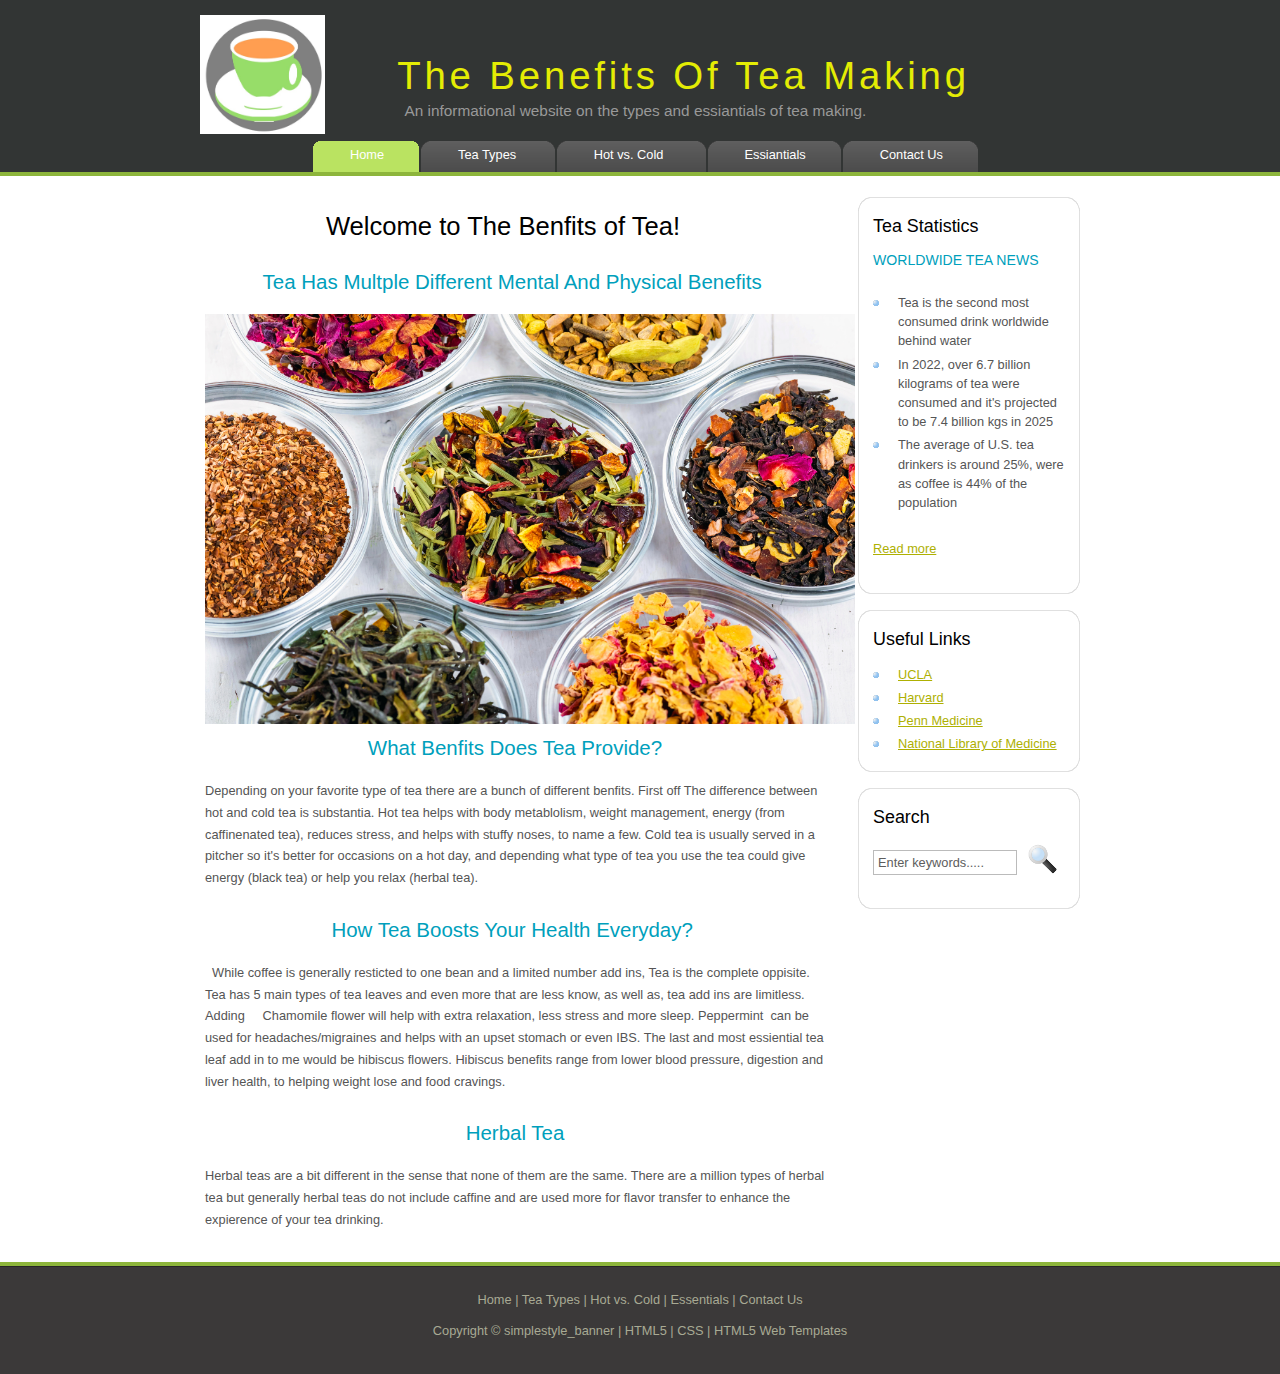
<file: index.html>
<!DOCTYPE HTML>
<html>

<head>
  <title>The Benefits of Tea</title>
  <meta name="description" content="website description" />
  <meta name="keywords" content="website keywords, website keywords" />
  <meta http-equiv="Content-Type" content="text/html; charset=iso-8859-1" />
  <link rel="stylesheet" type="text/css" href="style/style.css" />
  <style type="text/css">
  body,td,th {
    font-family: "trebuchet ms", arial, sans-serif;
    font-size: 0.8em;
}
  </style>
</head>

<body>
  <div id="main">
    <div id="header">
      <div id="logo">
		  <img src="images/Tea logo.jpg" width="125" class="logo" alt="Tea Mug Logo">
        <div id="logo_text">
			
          <!-- class="logo_colour", allows you to change the colour of the text -->
          <h1><a href="index.html" class="left"><span class="logo_colour logo_text">The Benefits Of Tea Making</span></a></h1>
          <h2 class="logo_text left">&nbsp; &nbsp; &nbsp; &nbsp; &nbsp; &nbsp; &nbsp; &nbsp; &nbsp; &nbsp; &nbsp; &nbsp; &nbsp; &nbsp; &nbsp; &nbsp; &nbsp; &nbsp; &nbsp; &nbsp; &nbsp; &nbsp; &nbsp; An informational website on the types and essiantials of tea making.</h2>
          <p>&nbsp;</p>
        </div>
      </div>
      <div id="menubar">
        <ul id="menu">
          <!-- put class="selected" in the li tag for the selected page - to highlight which page you're on -->
          <li class="selected"><a href="index.html">Home</a></li>
          <li><a href="teatypes.html">Tea Types&nbsp;</a></li>
          <li><a href="hotvscold.html">Hot vs. Cold &nbsp;</a></li>
          <li><a href="essentials.html">Essiantials</a></li>
          <li><a href="contact.html">Contact Us</a></li>
        </ul>
      </div>
    </div>
    <div id="content_header"></div>
    <div id="site_content">
      <div></div>
	  <div id="sidebar_container">
        <div class="sidebar">
          <div class="sidebar_top"></div>
          <div class="sidebar_item">
            <!-- insert your sidebar items here -->
            <h3>Tea Statistics</h3>
            <h4>Worldwide Tea news</h4>
			   <p></p>
			  <ul>
			  <li>Tea is the second most consumed drink worldwide behind water</li>
				  <li>In 2022, over 6.7 billion kilograms of tea were consumed and it's projected to be 7.4 billion kgs in 2025</li>
				  <li>The average of U.S. tea drinkers is around 25%, were as coffee is 44% of the population&nbsp; &nbsp; </li>
			  </ul>
            
            <p><br /><a href="https://www.zesttea.com/blogs/zest-blog/tea-vs-coffee-caffeine-consumption-and-popularity">Read more</a></p>
          </div>
          <div class="sidebar_base"></div>
        </div>
        <div class="sidebar">
          <div class="sidebar_top"></div>
          <div class="sidebar_item">
            <h3>Useful Links</h3>
            <ul>
              <li><a href="https://www.uclahealth.org/news/6-health-benefits-of-drinking-black-tea">UCLA</a></li>
              <li><a href="https://www.hsph.harvard.edu/nutritionsource/food-features/tea/">Harvard</a></li>
              <li><a href="https://www.pennmedicine.org/updates/blogs/health-and-wellness/2019/december/health-benefits-of-tea">Penn Medicine</a></li>
			<li><a href="https://www.ncbi.nlm.nih.gov/pmc/articles/PMC4055352/">National Library of Medicine</a></li>
            </ul>
          </div>
          <div class="sidebar_base"></div>
        </div>
        <div class="sidebar">
          <div class="sidebar_top"></div>
          <div class="sidebar_item">
            <h3>Search</h3>
            <form method="post" action="#" id="search_form">
              <p>
                <input class="search" type="text" name="search_field" value="Enter keywords....." />
                <input name="search" type="image" style="border: 0; margin: 0 0 -9px 5px;" src="style/search.png" alt="Search" title="Search" />
              </p>
            </form>
          </div>
          <div class="sidebar_base"></div>
        </div>
      </div>
      <div id="content">
        <!-- insert the page content here -->
        <h1> &nbsp; &nbsp; &nbsp; &nbsp; &nbsp; &nbsp; &nbsp; &nbsp; &nbsp;Welcome to The Benfits of Tea!&nbsp;</h1>
		  <h2>Tea has multple different mental and physical benefits&nbsp;</h2>
		<img src="images/Herbal Tea.jpg" width="650" height="410" alt=""/>
		<h2>What benfits does Tea provide?</h2>
        <p>Depending on your favorite type of tea there are a bunch of different benfits. First off The difference between hot and cold tea is substantia. Hot tea helps with body metablolism, weight management, energy (from caffinenated tea), reduces stress, and helps with stuffy noses, to name a few. Cold tea is usually served in a pitcher so it's better for occasions on a hot day, and depending what type of tea you use the tea could give energy (black tea) or help you relax (herbal tea).&nbsp; &nbsp; &nbsp; &nbsp; &nbsp; &nbsp; &nbsp; &nbsp; &nbsp; &nbsp; &nbsp; &nbsp; &nbsp; &nbsp; &nbsp; &nbsp; &nbsp;</p>
	    <h2>How Tea boosts your health everyday?&nbsp;</h2>
        <p>&nbsp; While coffee is generally resticted to one bean and a limited number add ins, Tea is the complete oppisite. Tea has 5 main types of tea leaves and even more that are less know, as well as, tea add ins are limitless. Adding&nbsp; &nbsp; &nbsp;Chamomile flower will help with extra relaxation, less stress and more sleep. Peppermint&nbsp; can be used for headaches/migraines and helps with an upset stomach or even IBS. The last and most essiential tea leaf add in to me would be hibiscus flowers. Hibiscus benefits range from lower blood pressure, digestion and liver health, to helping weight lose and food cravings.&nbsp; &nbsp; &nbsp; &nbsp; &nbsp; &nbsp;&nbsp;</p>
        
		  <h2>Herbal Tea</h2>
		  <p>Herbal teas are a bit different in the sense that none of them are the same. There are a million types of herbal tea but generally herbal teas do not include caffine and are used more for flavor transfer to enhance the expierence of your tea drinking.</p>
        
      </div>
    </div>
    <div id="content_footer"></div>
    <div id="footer">
      <p><a href="index.html">Home</a> | <a href="teatypes.html">Tea Types</a> | <a href="hotvscold.html">Hot vs. Cold</a> | <a	href="essentials.html">Essentials</a> | <a href="contact.html">Contact Us</a></p>
      <p>Copyright &copy; simplestyle_banner | <a href="http://validator.w3.org/check?uri=referer">HTML5</a> | <a href="http://jigsaw.w3.org/css-validator/check/referer">CSS</a> | <a href="http://www.html5webtemplates.co.uk">HTML5 Web Templates</a></p>
    </div>
  </div>
</body>
</html>
</file>
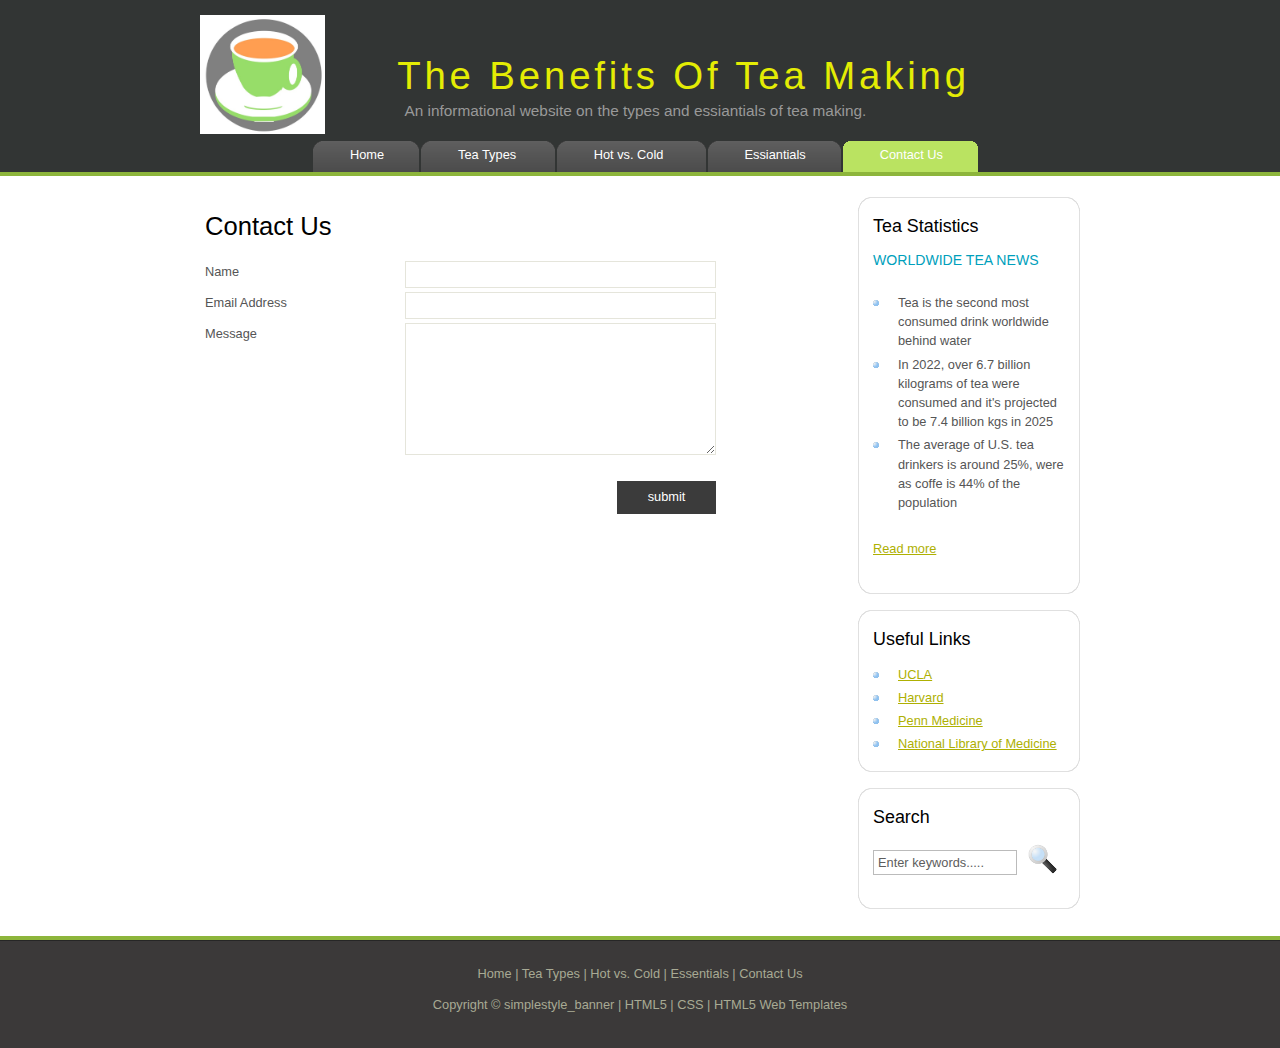
<file: contact.html>
<!DOCTYPE HTML>
<html>

<head>
  <title>simplestyle_banner - contact us</title>
  <meta name="description" content="website description" />
  <meta name="keywords" content="website keywords, website keywords" />
  <meta http-equiv="content-type" content="text/html; charset=windows-1252" />
  <link rel="stylesheet" type="text/css" href="style/style.css" />
</head>

<body>
  <div id="main">
    <div id="header">
      <div id="logo">
        <img src="images/Tea logo.jpg" width="125" class="logo" alt="Tea Mug Logo">
        <div id="logo_text">
			
          <!-- class="logo_colour", allows you to change the colour of the text -->
          <h1><a href="index.html" class="left"><span class="logo_colour logo_text">The Benefits Of Tea Making</span></a></h1>
          <h2 class="logo_text left">&nbsp; &nbsp; &nbsp; &nbsp; &nbsp; &nbsp; &nbsp; &nbsp; &nbsp; &nbsp; &nbsp; &nbsp; &nbsp; &nbsp; &nbsp; &nbsp; &nbsp; &nbsp; &nbsp; &nbsp; &nbsp; &nbsp; &nbsp; An informational website on the types and essiantials of tea making.</h2>
          <p>&nbsp;</p>
        </div>
      </div>
      <div id="menubar">
        <ul id="menu">
          <!-- put class="selected" in the li tag for the selected page - to highlight which page you're on -->
          <li><a href="index.html">Home</a></li>
          <li><a href="teatypes.html">Tea Types&nbsp;</a></li>
          <li><a href="hotvscold.html">Hot vs. Cold &nbsp;</a></li>
          <li><a href="essentials.html">Essiantials</a></li>
          <li class="selected"><a href="contact.html">Contact Us</a></li>
        </ul>
      </div>
    </div>
    <div id="content_header"></div>
    <div id="site_content">
      <div id="sidebar_container">
        <div class="sidebar">
          <div class="sidebar_top"></div>
          <div class="sidebar_item">
            <!-- insert your sidebar items here -->
            <h3>Tea Statistics</h3>
            <h4>Worldwide Tea news</h4>
			   <p></p>
			  <ul>
			  <li>Tea is the second most consumed drink worldwide behind water</li>
				  <li>In 2022, over 6.7 billion kilograms of tea were consumed and it's projected to be 7.4 billion kgs in 2025</li>
				  <li>The average of U.S. tea drinkers is around 25%, were as coffe is 44% of the population&nbsp; &nbsp; </li>
			  </ul>
            
            <p><br /><a href="https://www.zesttea.com/blogs/zest-blog/tea-vs-coffee-caffeine-consumption-and-popularity">Read more</a></p>
          </div>
          <div class="sidebar_base"></div>
        </div>
        <div class="sidebar">
          <div class="sidebar_top"></div>
          <div class="sidebar_item">
            <h3>Useful Links</h3>
            <ul>
              <li><a href="https://www.uclahealth.org/news/6-health-benefits-of-drinking-black-tea">UCLA</a></li>
              <li><a href="https://www.hsph.harvard.edu/nutritionsource/food-features/tea/">Harvard</a></li>
              <li><a href="https://www.pennmedicine.org/updates/blogs/health-and-wellness/2019/december/health-benefits-of-tea">Penn Medicine</a></li>
			<li><a href="https://www.ncbi.nlm.nih.gov/pmc/articles/PMC4055352/">National Library of Medicine</a></li>
            </ul>
          </div>
          <div class="sidebar_base"></div>
        </div>
        <div class="sidebar">
          <div class="sidebar_top"></div>
          <div class="sidebar_item">
            <h3>Search</h3>
            <form method="post" action="#" id="search_form">
              <p>
                <input class="search" type="text" name="search_field" value="Enter keywords....." />
                <input name="search" type="image" style="border: 0; margin: 0 0 -9px 5px;" src="style/search.png" alt="Search" title="Search" />
              </p>
            </form>
          </div>
          <div class="sidebar_base"></div>
        </div>
      </div>
      <div id="content">
        <!-- insert the page content here -->
        <h1>Contact Us</h1>
              
          <div class="form_settings">
			<form action="mailto:stiches605@gmail.com" method="post">
            <p><span>Name</span><input class="contact" type="text" name="your_name" value="" /></p>
            <p><span>Email Address</span><input class="contact" type="text" name="your_email" value="" /></p>
            <p><span>Message</span><textarea class="contact textarea" rows="8" cols="50" name="your_enquiry" ></textarea></p>
            <p style="padding-top: 15px"><span>&nbsp;</span><input class="submit" type="submit" name="contact_submitted" value="submit" /></p>
			  </form>
          </div> 
      </div>
    </div>
    <div id="content_footer"></div>
    <div id="footer">
      <p><a href="index.html">Home</a> | <a href="teatypes.html">Tea Types</a> | <a href="hotvscold.html">Hot vs. Cold</a> | <a	href="essentials.html">Essentials</a> | <a href="contact.html">Contact Us</a></p>
      <p>Copyright &copy; simplestyle_banner | <a href="http://validator.w3.org/check?uri=referer">HTML5</a> | <a href="http://jigsaw.w3.org/css-validator/check/referer">CSS</a> | <a href="http://www.html5webtemplates.co.uk">HTML5 Web Templates</a></p>
    </div>
  </div>
</body>
</html>
</file>
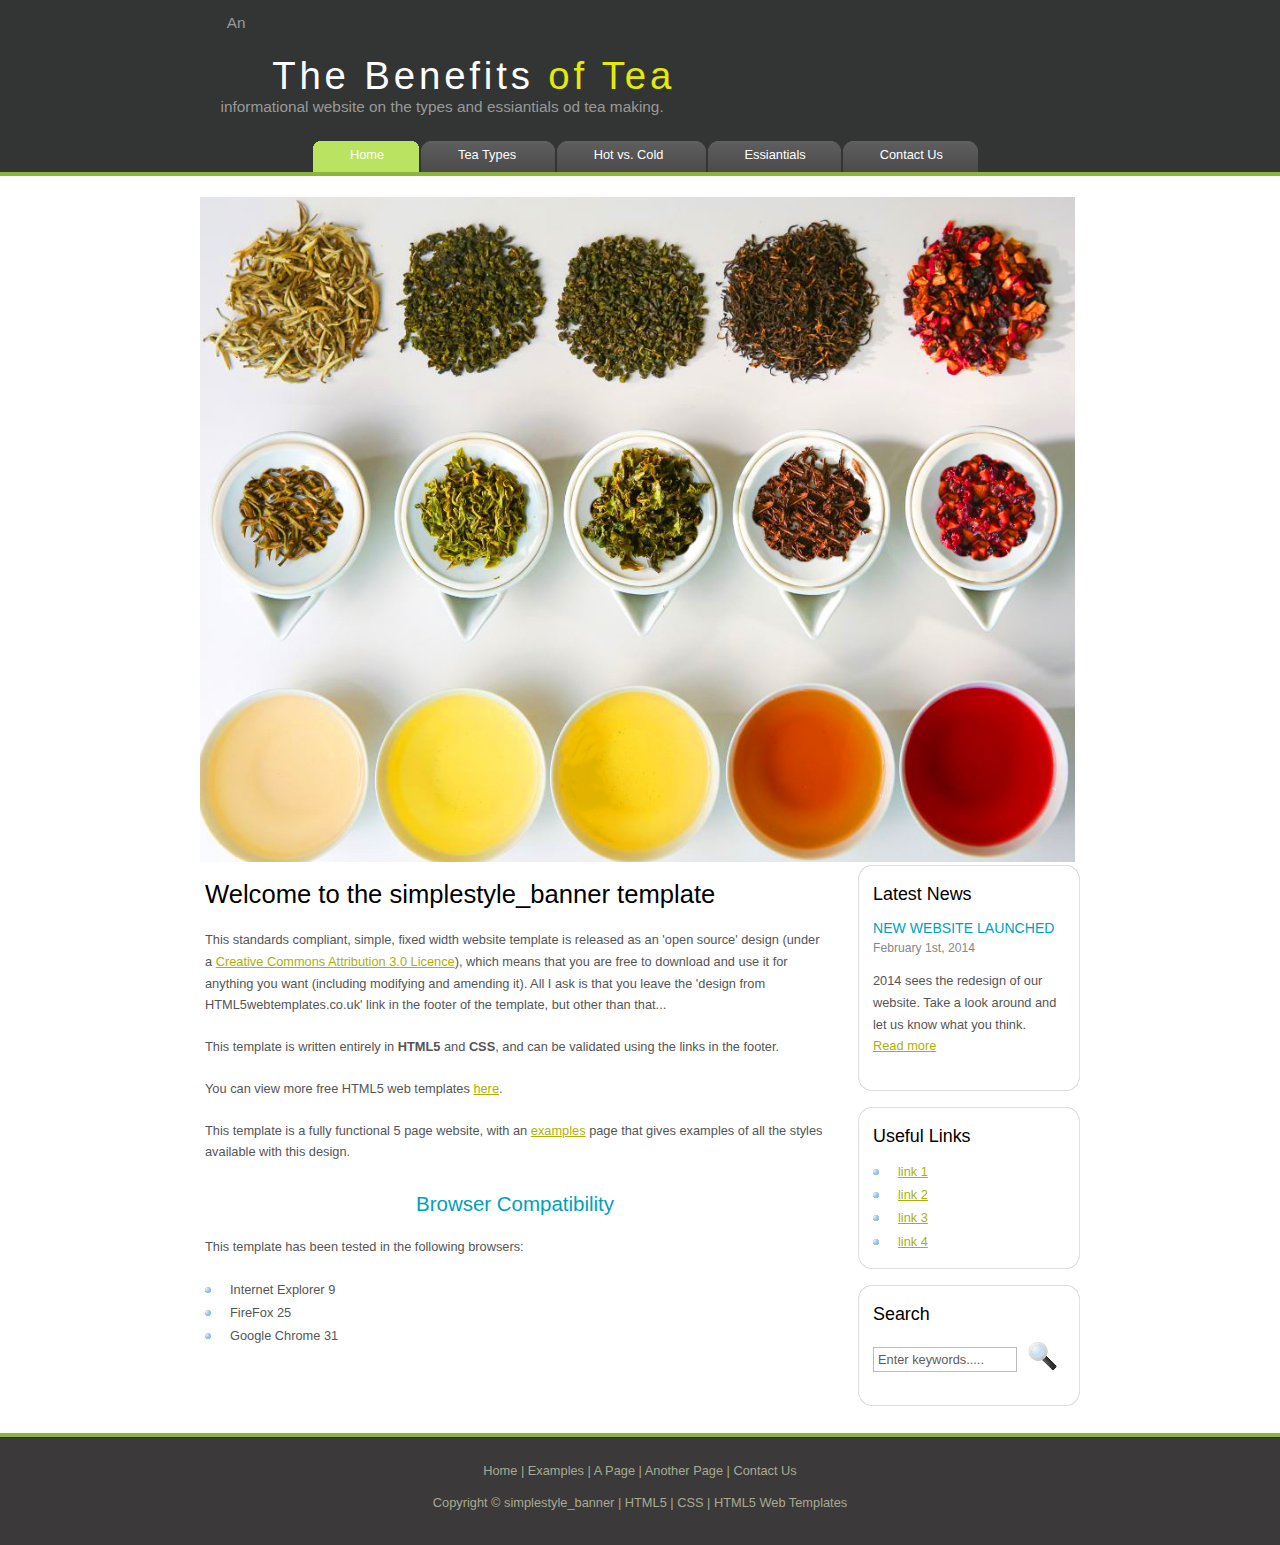
<file: index- backup.html>
<!DOCTYPE HTML>
<html>

<head>
  <title>The Benefits of Tea</title>
  <meta name="description" content="website description" />
  <meta name="keywords" content="website keywords, website keywords" />
  <meta http-equiv="content-type" content="text/html; charset=windows-1252" />
  <link rel="stylesheet" type="text/css" href="style/style.css" />
</head>

<body>
  <div id="main">
    <div id="header">
      <div id="logo">
        <div id="logo_text">
          <!-- class="logo_colour", allows you to change the colour of the text -->
          <h1><a href="index.html">The Benefits<span class="logo_colour"> of Tea</span></a></h1>
          <h2>An informational website on the types and essiantials od tea making.</h2>
        </div>
      </div>
      <div id="menubar">
        <ul id="menu">
          <!-- put class="selected" in the li tag for the selected page - to highlight which page you're on -->
          <li class="selected"><a href="index.html">Home</a></li>
          <li><a href="examples.html">Tea Types&nbsp;</a></li>
          <li><a href="page.html">Hot vs. Cold &nbsp;</a></li>
          <li><a href="another_page.html">Essiantials</a></li>
          <li><a href="contact.html">Contact Us</a></li>
        </ul>
      </div>
    </div>
    <div id="content_header"></div>
    <div id="site_content">
      <div><img src="images/Tea_Basics_low_res-1.jpg" alt="" width="875" height="665"></div>
	  <div id="sidebar_container">
        <div class="sidebar">
          <div class="sidebar_top"></div>
          <div class="sidebar_item">
            <!-- insert your sidebar items here -->
            <h3>Latest News</h3>
            <h4>New Website Launched</h4>
            <h5>February 1st, 2014</h5>
            <p>2014 sees the redesign of our website. Take a look around and let us know what you think.<br /><a href="#">Read more</a></p>
          </div>
          <div class="sidebar_base"></div>
        </div>
        <div class="sidebar">
          <div class="sidebar_top"></div>
          <div class="sidebar_item">
            <h3>Useful Links</h3>
            <ul>
              <li><a href="#">link 1</a></li>
              <li><a href="#">link 2</a></li>
              <li><a href="#">link 3</a></li>
              <li><a href="#">link 4</a></li>
            </ul>
          </div>
          <div class="sidebar_base"></div>
        </div>
        <div class="sidebar">
          <div class="sidebar_top"></div>
          <div class="sidebar_item">
            <h3>Search</h3>
            <form method="post" action="#" id="search_form">
              <p>
                <input class="search" type="text" name="search_field" value="Enter keywords....." />
                <input name="search" type="image" style="border: 0; margin: 0 0 -9px 5px;" src="style/search.png" alt="Search" title="Search" />
              </p>
            </form>
          </div>
          <div class="sidebar_base"></div>
        </div>
      </div>
      <div id="content">
        <!-- insert the page content here -->
        <h1>Welcome to the simplestyle_banner template</h1>
        <p>This standards compliant, simple, fixed width website template is released as an 'open source' design (under a <a href="http://creativecommons.org/licenses/by/3.0">Creative Commons Attribution 3.0 Licence</a>), which means that you are free to download and use it for anything you want (including modifying and amending it). All I ask is that you leave the 'design from HTML5webtemplates.co.uk' link in the footer of the template, but other than that...</p>
        <p>This template is written entirely in <strong>HTML5</strong> and <strong>CSS</strong>, and can be validated using the links in the footer.</p>
        <p>You can view more free HTML5 web templates <a href="http://www.html5webtemplates.co.uk">here</a>.</p>
        <p>This template is a fully functional 5 page website, with an <a href="examples.html">examples</a> page that gives examples of all the styles available with this design.</p>
        <h2>Browser Compatibility</h2>
        <p>This template has been tested in the following browsers:</p>
        <ul>
          <li>Internet Explorer 9</li>
          <li>FireFox 25</li>
          <li>Google Chrome 31</li>
        </ul>
      </div>
    </div>
    <div id="content_footer"></div>
    <div id="footer">
      <p><a href="index.html">Home</a> | <a href="examples.html">Examples</a> | <a href="page.html">A Page</a> | <a href="another_page.html">Another Page</a> | <a href="contact.html">Contact Us</a></p>
      <p>Copyright &copy; simplestyle_banner | <a href="http://validator.w3.org/check?uri=referer">HTML5</a> | <a href="http://jigsaw.w3.org/css-validator/check/referer">CSS</a> | <a href="http://www.html5webtemplates.co.uk">HTML5 Web Templates</a></p>
    </div>
  </div>
</body>
</html>
</file>
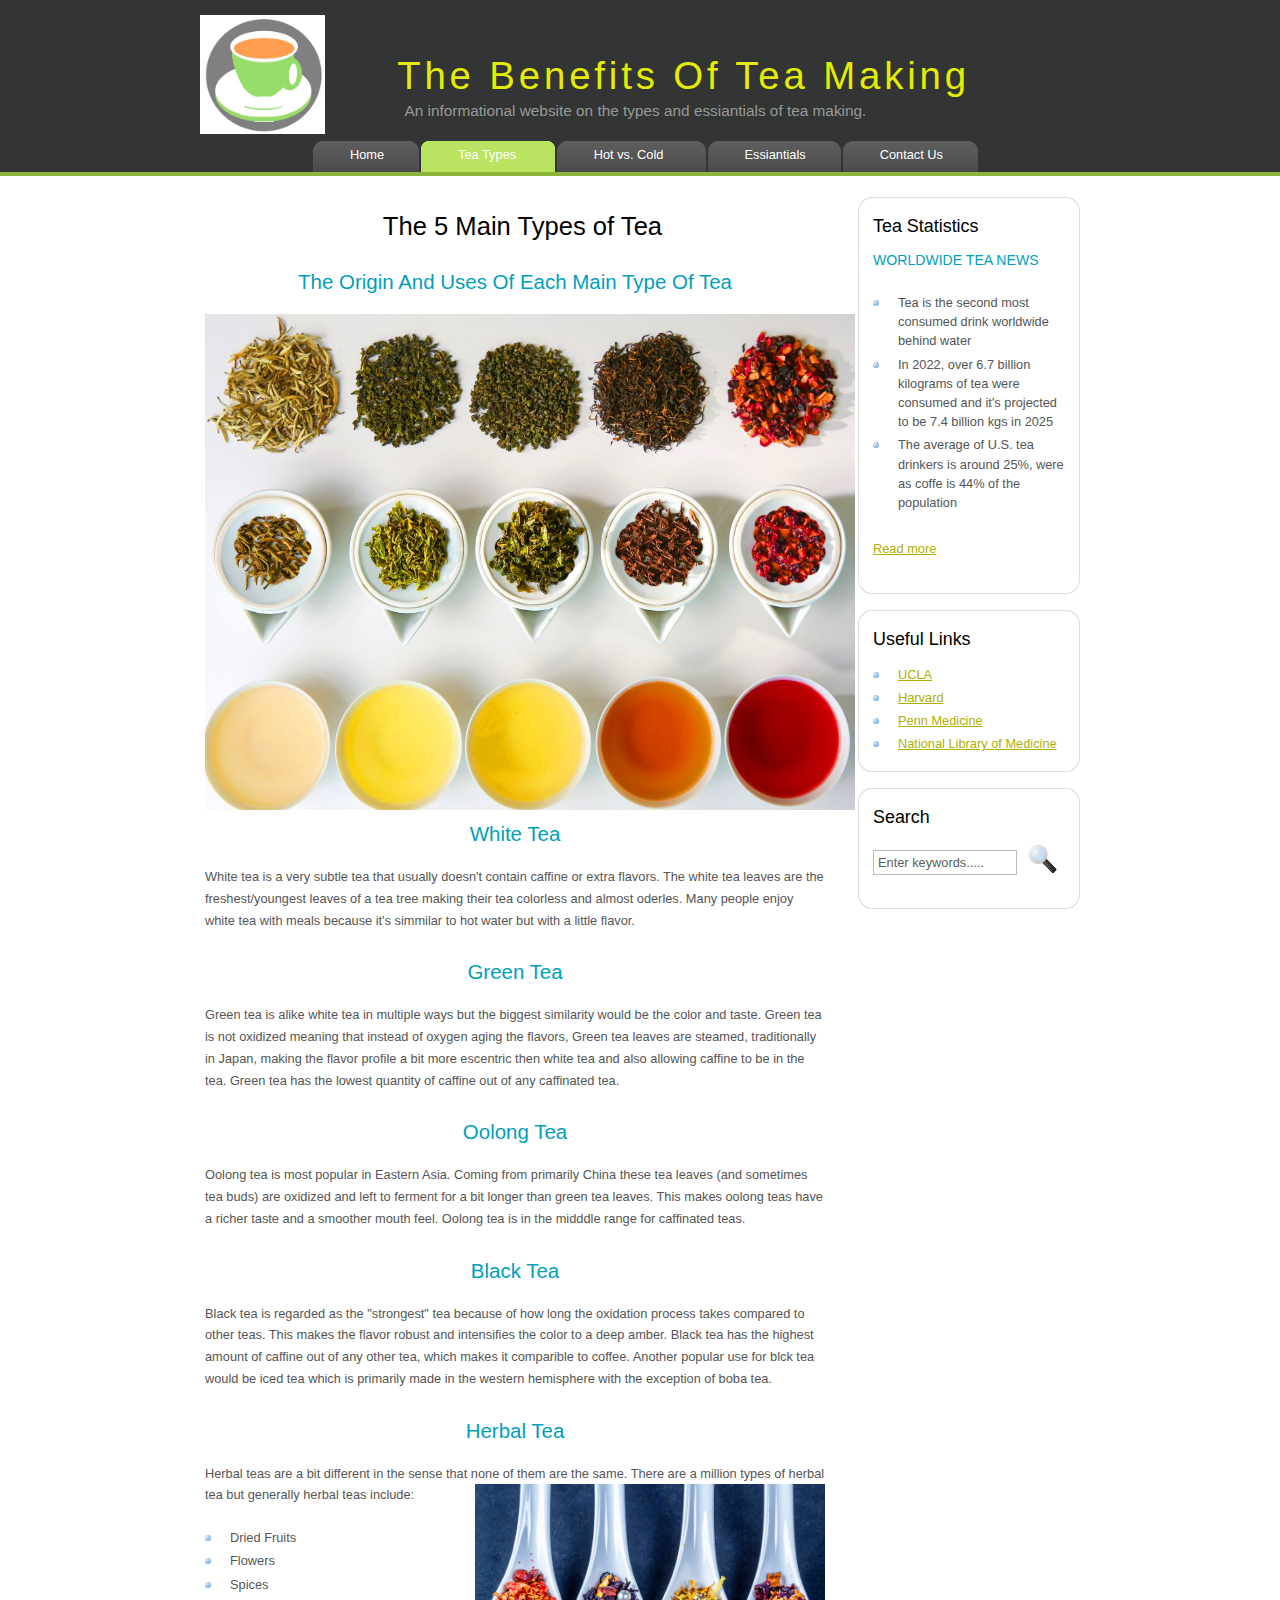
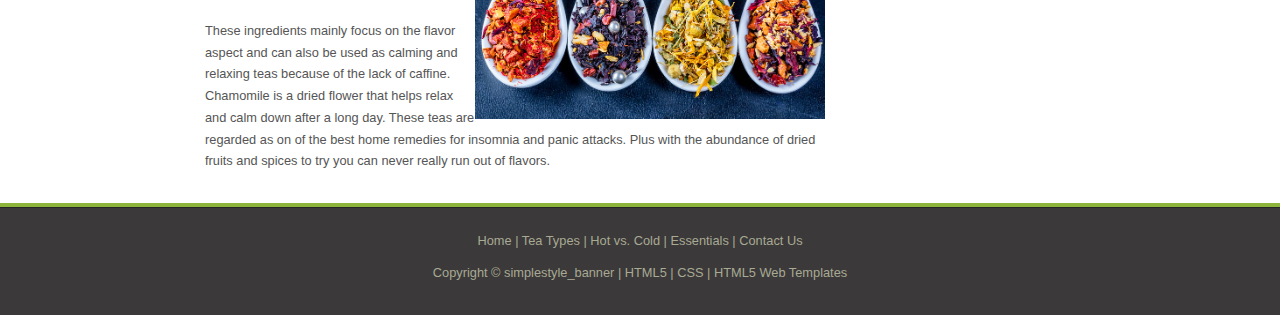
<file: teatypes.html>
<!DOCTYPE HTML>
<html>

<head>
  <title>simplestyle_banner - examples</title>
  <meta name="description" content="website description" />
  <meta name="keywords" content="website keywords, website keywords" />
  <meta http-equiv="content-type" content="text/html; charset=windows-1252" />
  <link rel="stylesheet" type="text/css" href="style/style.css" />
</head>

<body>
  <div id="main">
    <div id="header">
      <div id="logo">
        <img src="images/Tea logo.jpg" width="125" class="logo" alt="Tea Mug Logo">
        <div id="logo_text">
			
          <!-- class="logo_colour", allows you to change the colour of the text -->
          <h1><a href="index.html" class="left"><span class="logo_colour logo_text">The Benefits Of Tea Making</span></a></h1>
          <h2 class="logo_text left">&nbsp; &nbsp; &nbsp; &nbsp; &nbsp; &nbsp; &nbsp; &nbsp; &nbsp; &nbsp; &nbsp; &nbsp; &nbsp; &nbsp; &nbsp; &nbsp; &nbsp; &nbsp; &nbsp; &nbsp; &nbsp; &nbsp; &nbsp; An informational website on the types and essiantials of tea making.</h2>
          <p>&nbsp;</p>
        </div>
      </div>
      <div id="menubar">
        <ul id="menu">
          <!-- put class="selected" in the li tag for the selected page - to highlight which page you're on -->
          <li><a href="index.html">Home</a></li>
          <li class="selected"><a href="teatypes.html">Tea Types&nbsp;</a></li>
          <li><a href="hotvscold.html">Hot vs. Cold &nbsp;</a></li>
          <li><a href="essentials.html">Essiantials</a></li>
          <li><a href="contact.html">Contact Us</a></li>
        </ul>
      </div>
    </div>
    <div id="content_header"></div>
    <div id="site_content">
      <div></div>
	  <div id="sidebar_container">
        <div class="sidebar">
          <div class="sidebar_top"></div>
          <div class="sidebar_item">
            <!-- insert your sidebar items here -->
            <h3>Tea Statistics</h3>
            <h4>Worldwide Tea news</h4>
			   <p></p>
			  <ul>
			  <li>Tea is the second most consumed drink worldwide behind water</li>
				  <li>In 2022, over 6.7 billion kilograms of tea were consumed and it's projected to be 7.4 billion kgs in 2025</li>
				  <li>The average of U.S. tea drinkers is around 25%, were as coffe is 44% of the population&nbsp; &nbsp; </li>
			  </ul>
            
            <p><br /><a href="https://www.zesttea.com/blogs/zest-blog/tea-vs-coffee-caffeine-consumption-and-popularity">Read more</a></p>
          </div>
          <div class="sidebar_base"></div>
        </div>
        <div class="sidebar">
          <div class="sidebar_top"></div>
          <div class="sidebar_item">
            <h3>Useful Links</h3>
            <ul>
              <li><a href="https://www.uclahealth.org/news/6-health-benefits-of-drinking-black-tea">UCLA</a></li>
              <li><a href="https://www.hsph.harvard.edu/nutritionsource/food-features/tea/">Harvard</a></li>
              <li><a href="https://www.pennmedicine.org/updates/blogs/health-and-wellness/2019/december/health-benefits-of-tea">Penn Medicine</a></li>
			<li><a href="https://www.ncbi.nlm.nih.gov/pmc/articles/PMC4055352/">National Library of Medicine</a></li>
            </ul>
          </div>
          <div class="sidebar_base"></div>
        </div>
        <div class="sidebar">
          <div class="sidebar_top"></div>
          <div class="sidebar_item">
            <h3>Search</h3>
            <form method="post" action="#" id="search_form">
              <p>
                <input class="search" type="text" name="search_field" value="Enter keywords....." />
                <input name="search" type="image" style="border: 0; margin: 0 0 -9px 5px;" src="style/search.png" alt="Search" title="Search" />
              </p>
            </form>
          </div>
          <div class="sidebar_base"></div>
        </div>
      </div>
      <div id="content">
        <!-- insert the page content here -->
        <h1> &nbsp; &nbsp; &nbsp; &nbsp; &nbsp; &nbsp; &nbsp; &nbsp; &nbsp; &nbsp; &nbsp; &nbsp; &nbsp;The 5 Main Types of Tea &nbsp; &nbsp; &nbsp;&nbsp;</h1>
		  <h2>The origin and uses of each main type of tea</h2>
		<img src="images/Tea_Basics_low_res-1.jpg" width="650" height="496" alt=""/>
		<h2>White Tea</h2>
        <p>White tea is a very  subtle tea that usually doesn't contain caffine or extra flavors. The white tea leaves are the freshest/youngest leaves of a tea  tree making their tea colorless and almost oderles. Many people enjoy white tea with meals because it's simmilar to hot water but with a little flavor.</p>
	    <h2>Green Tea</h2>
        <p>Green tea is alike white tea in multiple ways but the biggest similarity would be the color and taste. Green tea is not oxidized meaning that instead of oxygen aging the flavors, Green tea leaves are steamed, traditionally in Japan, making the flavor profile a bit more escentric then white tea and also allowing caffine to be in the tea. Green tea has the lowest quantity of caffine out of any caffinated tea.&nbsp; &nbsp; &nbsp; &nbsp; &nbsp;&nbsp;</p>
        <h2>Oolong Tea</h2>
        <p>Oolong tea is most popular in Eastern Asia. Coming from primarily China these tea leaves (and sometimes tea buds) are oxidized and left to ferment for a bit longer than green tea leaves. This makes oolong teas have a richer taste and a smoother mouth feel. Oolong tea is in the midddle range for caffinated teas. </p>
	    <h2>Black Tea</h2>
		  <p>Black tea is regarded as the "strongest" tea because of how long the oxidation process takes compared to other teas. This makes the flavor robust and intensifies the color to a deep amber. Black tea has the highest amount of caffine out of any other tea, which makes it comparible to coffee. Another popular use for blck tea would be iced tea which is primarily made in the western hemisphere with the exception of boba tea.&nbsp; &nbsp; &nbsp; </p>
	    <h2>Herbal Tea</h2>
	    <p>Herbal teas are a bit different in the sense that none of them are the same. There are a million types of herbal tea but generally herbal teas include:<img src="images/TeaSpoons.jpg" alt="" width="350" height="235" class="flt-rgt"/></p>
        <ul>
          <li>Dried Fruits</li>
          <li>Flowers</li>
          <li>Spices</li>
		</ul>
			<p>
				These ingredients mainly focus on the flavor aspect and can also be used as calming and relaxing teas because of the lack of caffine. Chamomile is a dried flower that helps relax and calm down after a long day. These teas are regarded as on of the best home remedies for insomnia and panic attacks. Plus with the abundance of dried fruits and spices to try you can never really run out of flavors.</p>
        
      </div>
    </div>
    <div id="content_footer"></div>
    <div id="footer">
      <p><a href="index.html">Home</a> | <a href="teatypes.html">Tea Types</a> | <a href="hotvscold.html">Hot vs. Cold</a> | <a	href="essentials.html">Essentials</a> | <a href="contact.html">Contact Us</a></p>
      <p>Copyright &copy; simplestyle_banner | <a href="http://validator.w3.org/check?uri=referer">HTML5</a> | <a href="http://jigsaw.w3.org/css-validator/check/referer">CSS</a> | <a href="http://www.html5webtemplates.co.uk">HTML5 Web Templates</a></p>
    </div>
  </div>
</body>
</html>
</file>
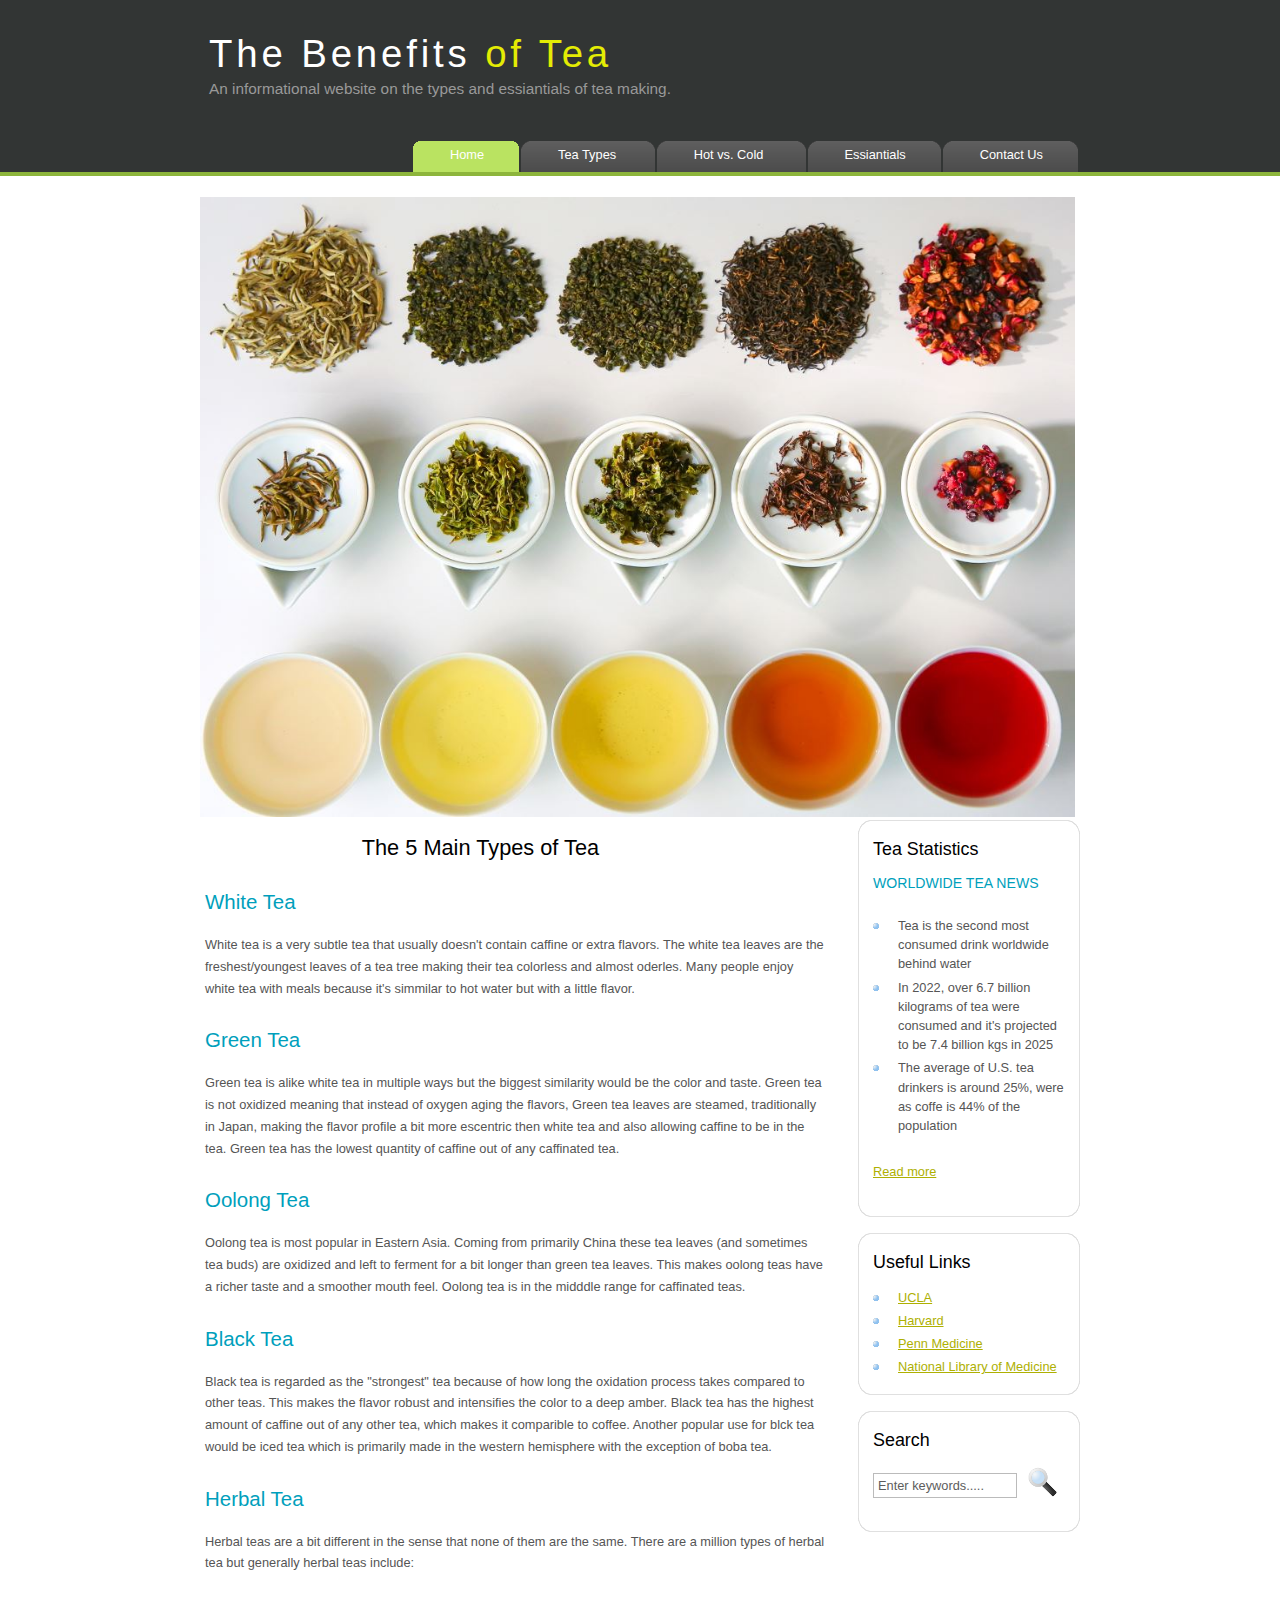
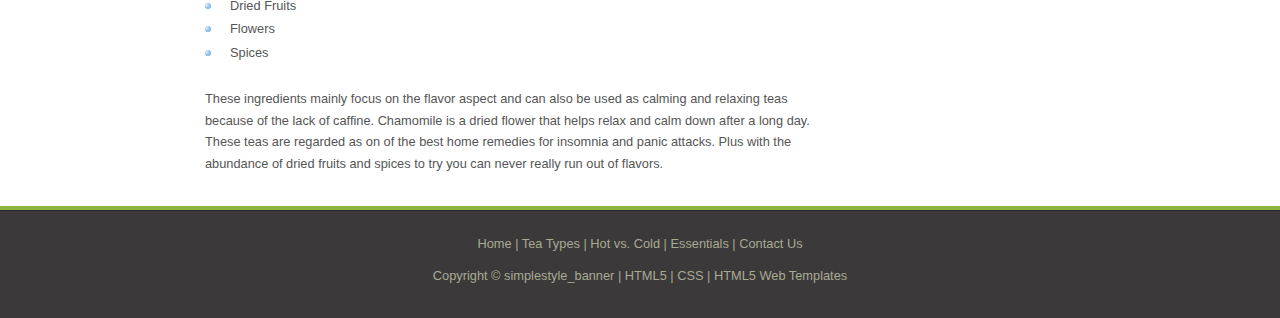
<file: feedback/home.html>
<!DOCTYPE HTML>
<html>

<head>
  <title>The Benefits of Tea</title>
  <meta name="description" content="website description" />
  <meta name="keywords" content="website keywords, website keywords" />
  <meta http-equiv="Content-Type" content="text/html; charset=iso-8859-1" />
  <link rel="stylesheet" type="text/css" href="style/style.css" />
  <style type="text/css">
  body,td,th {
    font-family: "trebuchet ms", arial, sans-serif;
    font-size: 0.8em;
}
  </style>
</head>

<body>
  <div id="main">
    <div id="header">
      <div id="logo">
        <div id="logo_text">
          <!-- class="logo_colour", allows you to change the colour of the text -->
          <h1><a href="home.html">The Benefits<span class="logo_colour"> of Tea</span></a></h1>
          <h2>An informational website on the types and essiantials of tea making.</h2>
        </div>
      </div>
      <div id="menubar">
        <ul id="menu">
          <!-- put class="selected" in the li tag for the selected page - to highlight which page you're on -->
          <li class="selected"><a href="home.html">Home</a></li>
          <li><a href="teatypes.html">Tea Types&nbsp;</a></li>
          <li><a href="hotvscold.html">Hot vs. Cold &nbsp;</a></li>
          <li><a href="essentials.html">Essiantials</a></li>
          <li><a href="contact.html">Contact Us</a></li>
        </ul>
      </div>
    </div>
    <div id="content_header"></div>
    <div id="site_content">
      <div><img src="images/Tea_Basics_low_res-1.jpg" alt="Creator: Liliane Kamikazi 
" width="875" height="620"></div>
	  <div id="sidebar_container">
        <div class="sidebar">
          <div class="sidebar_top"></div>
          <div class="sidebar_item">
            <!-- insert your sidebar items here -->
            <h3>Tea Statistics</h3>
            <h4>Worldwide Tea news</h4>
			   <p></p>
			  <ul>
			  <li>Tea is the second most consumed drink worldwide behind water</li>
				  <li>In 2022, over 6.7 billion kilograms of tea were consumed and it's projected to be 7.4 billion kgs in 2025</li>
				  <li>The average of U.S. tea drinkers is around 25%, were as coffe is 44% of the population&nbsp; &nbsp; </li>
			  </ul>
            
            <p><br /><a href="https://www.zesttea.com/blogs/zest-blog/tea-vs-coffee-caffeine-consumption-and-popularity">Read more</a></p>
          </div>
          <div class="sidebar_base"></div>
        </div>
        <div class="sidebar">
          <div class="sidebar_top"></div>
          <div class="sidebar_item">
            <h3>Useful Links</h3>
            <ul>
              <li><a href="https://www.uclahealth.org/news/6-health-benefits-of-drinking-black-tea">UCLA</a></li>
              <li><a href="https://www.hsph.harvard.edu/nutritionsource/food-features/tea/">Harvard</a></li>
              <li><a href="https://www.pennmedicine.org/updates/blogs/health-and-wellness/2019/december/health-benefits-of-tea">Penn Medicine</a></li>
			<li><a href="https://www.ncbi.nlm.nih.gov/pmc/articles/PMC4055352/">National Library of Medicine</a></li>
            </ul>
          </div>
          <div class="sidebar_base"></div>
        </div>
        <div class="sidebar">
          <div class="sidebar_top"></div>
          <div class="sidebar_item">
            <h3>Search</h3>
            <form method="post" action="#" id="search_form">
              <p>
                <input class="search" type="text" name="search_field" value="Enter keywords....." />
                <input name="search" type="image" style="border: 0; margin: 0 0 -9px 5px;" src="style/search.png" alt="Search" title="Search" />
              </p>
            </form>
          </div>
          <div class="sidebar_base"></div>
        </div>
      </div>
      <div id="content">
        <!-- insert the page content here -->
        <h1> &nbsp; &nbsp; &nbsp; &nbsp; &nbsp; &nbsp; &nbsp; &nbsp; &nbsp; &nbsp; &nbsp; &nbsp; &nbsp; The 5 Main Types of Tea &nbsp; &nbsp; &nbsp;&nbsp;</h1>
		<h2>White Tea</h2>
        <p>White tea is a very  subtle tea that usually doesn't contain caffine or extra flavors. The white tea leaves are the freshest/youngest leaves of a tea  tree making their tea colorless and almost oderles. Many people enjoy white tea with meals because it's simmilar to hot water but with a little flavor.</p>
	    <h2>Green Tea</h2>
        <p>Green tea is alike white tea in multiple ways but the biggest similarity would be the color and taste. Green tea is not oxidized meaning that instead of oxygen aging the flavors, Green tea leaves are steamed, traditionally in Japan, making the flavor profile a bit more escentric then white tea and also allowing caffine to be in the tea. Green tea has the lowest quantity of caffine out of any caffinated tea.&nbsp; &nbsp; &nbsp; &nbsp; &nbsp;&nbsp;</p>
        <h2>Oolong Tea</h2>
        <p>Oolong tea is most popular in Eastern Asia. Coming from primarily China these tea leaves (and sometimes tea buds) are oxidized and left to ferment for a bit longer than green tea leaves. This makes oolong teas have a richer taste and a smoother mouth feel. Oolong tea is in the midddle range for caffinated teas. </p>
	    <h2>Black Tea</h2>
		  <p>Black tea is regarded as the "strongest" tea because of how long the oxidation process takes compared to other teas. This makes the flavor robust and intensifies the color to a deep amber. Black tea has the highest amount of caffine out of any other tea, which makes it comparible to coffee. Another popular use for blck tea would be iced tea which is primarily made in the western hemisphere with the exception of boba tea.&nbsp; &nbsp; &nbsp; </p>
		  <h2>Herbal Tea</h2>
		  <p>Herbal teas are a bit different in the sense that none of them are the same. There are a million types of herbal tea but generally herbal teas include:</p>
        <ul>
          <li>Dried Fruits</li>
          <li>Flowers</li>
          <li>Spices</li>
			</ul>
			<p>
				These ingredients mainly focus on the flavor aspect and can also be used as calming and relaxing teas because of the lack of caffine. Chamomile is a dried flower that helps relax and calm down after a long day. These teas are regarded as on of the best home remedies for insomnia and panic attacks. Plus with the abundance of dried fruits and spices to try you can never really run out of flavors.</p>
        
      </div>
    </div>
    <div id="content_footer"></div>
    <div id="footer">
      <p><a href="home.html">Home</a> | <a href="teatypes.html">Tea Types</a> | <a href="hotvscold.html">Hot vs. Cold</a> | <a	href="essentials.html">Essentials</a> | <a href="contact.html">Contact Us</a></p>
      <p>Copyright &copy; simplestyle_banner | <a href="http://validator.w3.org/check?uri=referer">HTML5</a> | <a href="http://jigsaw.w3.org/css-validator/check/referer">CSS</a> | <a href="http://www.html5webtemplates.co.uk">HTML5 Web Templates</a></p>
    </div>
  </div>
</body>
</html>
</file>
<file: style/style.css>
html
{ height: 100%;}

*
{ margin: 0;
  padding: 0;}

body
{ font: normal .80em 'trebuchet ms', arial, sans-serif;
  background: #FFF;
  color: #555;}

p
{ padding: 0 0 20px 0;
  line-height: 1.7em;}

img
{ border: 0;}

h1, h2, h3, h4, h5, h6 
{ color: #362C20;
  letter-spacing: 0em;
  padding: 0 0 5px 0;}

h1, h2, h3
{ font: normal 170% 'century gothic', arial;
  margin: 0 0 15px 0;
  padding: 15px 0 5px 0;
  color: #000;}

h1
{font: normal 200% 'century gothic', Gotham, "Helvetica Neue", Helvetica, Arial, "sans-serif"}

h2
{ font-size: 160%;
	text-align: center;
	text-transform: capitalize;
  padding: 9px 0 5px 0;
  color: #009FBC;}

h3
{ font-size: 140%;
  padding: 5px 0 0 0;}

h4, h6
{ color: #009FBC;
  padding: 0 0 5px 0;
  font: normal 110% arial;
  text-transform: uppercase;}

h5, h6
{ color: #888;
  font: normal 95% arial;
  letter-spacing: normal;
  padding: 0 0 15px 0;}

a, a:hover
{ outline: none;
  text-decoration: underline;
  color: #AEB002;
	text-align: center;}

a:hover
{ text-decoration: none;
 text-align: center;}

blockquote
{ margin: 20px 0; 
  padding: 10px 20px 0 20px;
  border: 1px solid #E5E5DB;
  background: #FFF;}

ul
{ margin: 2px 0 22px 17px;}

ul li
{ list-style-type: circle;
  margin: 0 0 6px 0; 
  padding: 0 0 4px 5px;
  line-height: 1.5em;}

ol
{ margin: 8px 0 22px 20px;}

ol li
{ margin: 0 0 11px 0;}

.left
{ float: left;
  width: auto;
  margin-right: 10px;}

.right
{ float: right; 
  width: auto;
  margin-left: 10px;}

.center
{ display: block;
  text-align: center;
  margin: 20px auto;}

#main, #logo, #menubar, #site_content, #footer
{ margin-left: auto; 
  margin-right: auto;}

#header
{ background: #323534 url(back.png) repeat-x;
  height: 177px;}
  
#banner
{  background: transparent url(banner.jpg) no-repeat;
  width: 860px;
  height: 180px;
  margin-bottom: 20px;
  border: 10px solid #DDD;}

#logo
{ width: 880px;
  position: relative;
  height: 140px;
  background: transparent;}

#logo #logo_text 
{ position: absolute;
  top: 10px;
  left: 0;}

#logo h1, #logo h2
{ font: normal 300% 'century gothic', arial, sans-serif;
  border-bottom: 0;
  text-transform: none;
  margin: 0 0 0 9px;}

#logo_text h1, #logo_text h1 a, #logo_text h1 a:hover 
{ padding: 22px 0 0 0;
  color: #FFF;
  letter-spacing: 0.1em;
  text-decoration: none;
  float: right;}

#logo_text h1 a .logo_colour
{ color: #E4EC04;}

#logo_text a:hover .logo_colour
{ color: #FFF;}


#logo_text h2
{ font-size: 120%;
  align-self: center;
  padding: 4px 0 0 0;
  color: #999;}

#menubar
{ width: 680px;
  height: 46px;} 

ul#menu
{ float: right;;
  margin: 0;}

ul#menu li
{ float: left;
  padding: 0 0 0 9px;
  list-style: none;
  margin: 1px 2px 0 0;
  background: #5A5A5A url(tab.png) no-repeat 0 0;}

ul#menu li a
{ font: normal 100% 'trebuchet ms', sans-serif;
  display: block; 
  float: left; 
  height: 20px;
  padding: 6px 35px 5px 28px;
  text-align: center;
  color: #FFF;
  text-decoration: none;
  background: #5A5A5A url(tab.png) no-repeat 100% 0;} 

ul#menu li.selected a
{ height: 20px;
  padding: 6px 35px 5px 28px;}

ul#menu li.selected
{ margin: 1px 2px 0 0;
  background: #00C6F0 url(tab_selected.png) no-repeat 0 0;}

ul#menu li.selected a, ul#menu li.selected a:hover
{ background: #00C6F0 url(tab_selected.png) no-repeat 100% 0;
  color: #FFF;}

ul#menu li a:hover
{ color: #E4EC04;}

#site_content
{ width: 880px;
  overflow: hidden;
  margin: 20px auto 0 auto;
  padding: 0 0 10px 0;} 

#sidebar_container
{ float: right;
  width: 224px;}

.sidebar_top
{ width: 222px;
  height: 14px;
  background: transparent url(side_top.png) no-repeat;}

.sidebar_base
{ width: 222px;
  height: 14px;
  background: url(side_base.png) no-repeat;}

.sidebar
{ float: right;
  width: 222px;
  padding: 0;
  margin: 0 0 16px 0;}

.sidebar_item
{ background: url(side_back.png) repeat-y;
  padding: 0 15px;
  width: 192px;}

.sidebar li a.selected
{ color: #444;} 

.sidebar ul
{ margin: 0;} 

#content
{ text-align: left;
  width: 620px;
  padding: 0 0 0 5px;
  float: left;}
  
#content ul
{ margin: 2px 0 22px 0px;}

#content ul li, .sidebar ul li
{ list-style-type: none;
  background: url(bullet.png) no-repeat;
  margin: 0 0 0 0; 
  padding: 0 0 4px 25px;
  line-height: 1.5em;}

#footer
{ width: 100%;
  font-family: 'trebuchet ms', sans-serif;
  font-size: 100%;
  height: 80px;
  padding: 28px 0 5px 0;
  text-align: center; 
  background: #3B3939 url(footer.png) repeat-x;
  color: #A8AA94;}

#footer p
{ line-height: 1.7em;
  padding: 0 0 10px 0;}

#footer a
{ color: #A8AA94;
  text-decoration: none;}

#footer a:hover
{ color: #FFF;
  text-decoration: none;}

.search
{ color: #5D5D5D; 
  border: 1px solid #BBB; 
  width: 134px; 
  padding: 4px; 
  font: 100% arial, sans-serif;}

.form_settings
{ margin: 15px 0 0 0;}

.form_settings p
{ padding: 0 0 4px 0;}

.form_settings span
{ float: left; 
  width: 200px; 
  text-align: left;}
  
.form_settings input, .form_settings textarea
{ padding: 5px; 
  width: 299px; 
  font: 100% arial; 
  border: 1px solid #E5E5DB; 
  background: #FFF; 
  color: #47433F;}
  
.form_settings .submit
{ font: 100% arial; 
  border: 0; 
  width: 99px; 
  margin: 0 0 0 212px; 
  height: 33px;
  padding: 2px 0 3px 0;
  cursor: pointer; 
  background: #3B3B3B; 
  color: #FFF;}

.form_settings textarea, .form_settings select
{ font: 100% arial; 
  width: 299px;}

.form_settings select
{ width: 310px;}

.form_settings .checkbox
{ margin: 4px 0; 
  padding: 0; 
  width: 14px;
  border: 0;
  background: none;}

.separator
{ width: 100%;
  height: 0;
  border-top: 1px solid #D9D5CF;
  border-bottom: 1px solid #FFF;
  margin: 0 0 20px 0;}
  
table
{ margin: 10px 0 30px 0;}

table tr th, table tr td
{ background: #3B3B3B;
  color: #FFF;
  padding: 7px 4px;
  text-align: left;}
  
table tr td
{ background: #E5E5DB;
  color: #47433F;
  border-top: 1px solid #FFF;}
.flt-rgt {
	float: right;
}
.logo {
	margin-top: 15px
}
.logo_text
{margin-right: 100px;
}
</file>
<file: feedback/style/style.css>
html
{ height: 100%;}

*
{ margin: 0;
  padding: 0;}

body
{ font: normal .80em 'trebuchet ms', arial, sans-serif;
  background: #FFF;
  color: #555;}

p
{ padding: 0 0 20px 0;
  line-height: 1.7em;}

img
{ border: 0;}

h1, h2, h3, h4, h5, h6 
{ color: #362C20;
  letter-spacing: 0em;
  padding: 0 0 5px 0;}

h1, h2, h3
{ font: normal 170% 'century gothic', arial;
  margin: 0 0 15px 0;
  padding: 15px 0 5px 0;
  color: #000;}

h2
{ font-size: 160%;
  padding: 9px 0 5px 0;
  color: #009FBC;}

h3
{ font-size: 140%;
  padding: 5px 0 0 0;}

h4, h6
{ color: #009FBC;
  padding: 0 0 5px 0;
  font: normal 110% arial;
  text-transform: uppercase;}

h5, h6
{ color: #888;
  font: normal 95% arial;
  letter-spacing: normal;
  padding: 0 0 15px 0;}

a, a:hover
{ outline: none;
  text-decoration: underline;
  color: #AEB002;}

a:hover
{ text-decoration: none;}

blockquote
{ margin: 20px 0; 
  padding: 10px 20px 0 20px;
  border: 1px solid #E5E5DB;
  background: #FFF;}

ul
{ margin: 2px 0 22px 17px;}

ul li
{ list-style-type: circle;
  margin: 0 0 6px 0; 
  padding: 0 0 4px 5px;
  line-height: 1.5em;}

ol
{ margin: 8px 0 22px 20px;}

ol li
{ margin: 0 0 11px 0;}

.left
{ float: left;
  width: auto;
  margin-right: 10px;}

.right
{ float: right; 
  width: auto;
  margin-left: 10px;}

.center
{ display: block;
  text-align: center;
  margin: 20px auto;}

#main, #logo, #menubar, #site_content, #footer
{ margin-left: auto; 
  margin-right: auto;}

#header
{ background: #323534 url(back.png) repeat-x;
  height: 177px;}
  
#banner
{  background: transparent url(banner.jpg) no-repeat;
  width: 860px;
  height: 180px;
  margin-bottom: 20px;
  border: 10px solid #DDD;}

#logo
{ width: 880px;
  position: relative;
  height: 140px;
  background: transparent;}

#logo #logo_text 
{ position: absolute; 
  top: 10px;
  left: 0;}

#logo h1, #logo h2
{ font: normal 300% 'century gothic', arial, sans-serif;
  border-bottom: 0;
  text-transform: none;
  margin: 0 0 0 9px;}

#logo_text h1, #logo_text h1 a, #logo_text h1 a:hover 
{ padding: 22px 0 0 0;
  color: #FFF;
  letter-spacing: 0.1em;
  text-decoration: none;}

#logo_text h1 a .logo_colour
{ color: #E4EC04;}

#logo_text a:hover .logo_colour
{ color: #FFF;}

#logo_text h2
{ font-size: 120%;
  padding: 4px 0 0 0;
  color: #999;}

#menubar
{ width: 880px;
  height: 46px;} 

ul#menu
{ float: right;;
  margin: 0;}

ul#menu li
{ float: left;
  padding: 0 0 0 9px;
  list-style: none;
  margin: 1px 2px 0 0;
  background: #5A5A5A url(tab.png) no-repeat 0 0;}

ul#menu li a
{ font: normal 100% 'trebuchet ms', sans-serif;
  display: block; 
  float: left; 
  height: 20px;
  padding: 6px 35px 5px 28px;
  text-align: center;
  color: #FFF;
  text-decoration: none;
  background: #5A5A5A url(tab.png) no-repeat 100% 0;} 

ul#menu li.selected a
{ height: 20px;
  padding: 6px 35px 5px 28px;}

ul#menu li.selected
{ margin: 1px 2px 0 0;
  background: #00C6F0 url(tab_selected.png) no-repeat 0 0;}

ul#menu li.selected a, ul#menu li.selected a:hover
{ background: #00C6F0 url(tab_selected.png) no-repeat 100% 0;
  color: #FFF;}

ul#menu li a:hover
{ color: #E4EC04;}

#site_content
{ width: 880px;
  overflow: hidden;
  margin: 20px auto 0 auto;
  padding: 0 0 10px 0;} 

#sidebar_container
{ float: right;
  width: 224px;}

.sidebar_top
{ width: 222px;
  height: 14px;
  background: transparent url(side_top.png) no-repeat;}

.sidebar_base
{ width: 222px;
  height: 14px;
  background: url(side_base.png) no-repeat;}

.sidebar
{ float: right;
  width: 222px;
  padding: 0;
  margin: 0 0 16px 0;}

.sidebar_item
{ background: url(side_back.png) repeat-y;
  padding: 0 15px;
  width: 192px;}

.sidebar li a.selected
{ color: #444;} 

.sidebar ul
{ margin: 0;} 

#content
{ text-align: left;
  width: 620px;
  padding: 0 0 0 5px;
  float: left;}
  
#content ul
{ margin: 2px 0 22px 0px;}

#content ul li, .sidebar ul li
{ list-style-type: none;
  background: url(bullet.png) no-repeat;
  margin: 0 0 0 0; 
  padding: 0 0 4px 25px;
  line-height: 1.5em;}

#footer
{ width: 100%;
  font-family: 'trebuchet ms', sans-serif;
  font-size: 100%;
  height: 80px;
  padding: 28px 0 5px 0;
  text-align: center; 
  background: #3B3939 url(footer.png) repeat-x;
  color: #A8AA94;}

#footer p
{ line-height: 1.7em;
  padding: 0 0 10px 0;}

#footer a
{ color: #A8AA94;
  text-decoration: none;}

#footer a:hover
{ color: #FFF;
  text-decoration: none;}

.search
{ color: #5D5D5D; 
  border: 1px solid #BBB; 
  width: 134px; 
  padding: 4px; 
  font: 100% arial, sans-serif;}

.form_settings
{ margin: 15px 0 0 0;}

.form_settings p
{ padding: 0 0 4px 0;}

.form_settings span
{ float: left; 
  width: 200px; 
  text-align: left;}
  
.form_settings input, .form_settings textarea
{ padding: 5px; 
  width: 299px; 
  font: 100% arial; 
  border: 1px solid #E5E5DB; 
  background: #FFF; 
  color: #47433F;}
  
.form_settings .submit
{ font: 100% arial; 
  border: 0; 
  width: 99px; 
  margin: 0 0 0 212px; 
  height: 33px;
  padding: 2px 0 3px 0;
  cursor: pointer; 
  background: #3B3B3B; 
  color: #FFF;}

.form_settings textarea, .form_settings select
{ font: 100% arial; 
  width: 299px;}

.form_settings select
{ width: 310px;}

.form_settings .checkbox
{ margin: 4px 0; 
  padding: 0; 
  width: 14px;
  border: 0;
  background: none;}

.separator
{ width: 100%;
  height: 0;
  border-top: 1px solid #D9D5CF;
  border-bottom: 1px solid #FFF;
  margin: 0 0 20px 0;}
  
table
{ margin: 10px 0 30px 0;}

table tr th, table tr td
{ background: #3B3B3B;
  color: #FFF;
  padding: 7px 4px;
  text-align: left;}
  
table tr td
{ background: #E5E5DB;
  color: #47433F;
  border-top: 1px solid #FFF;}
</file>
